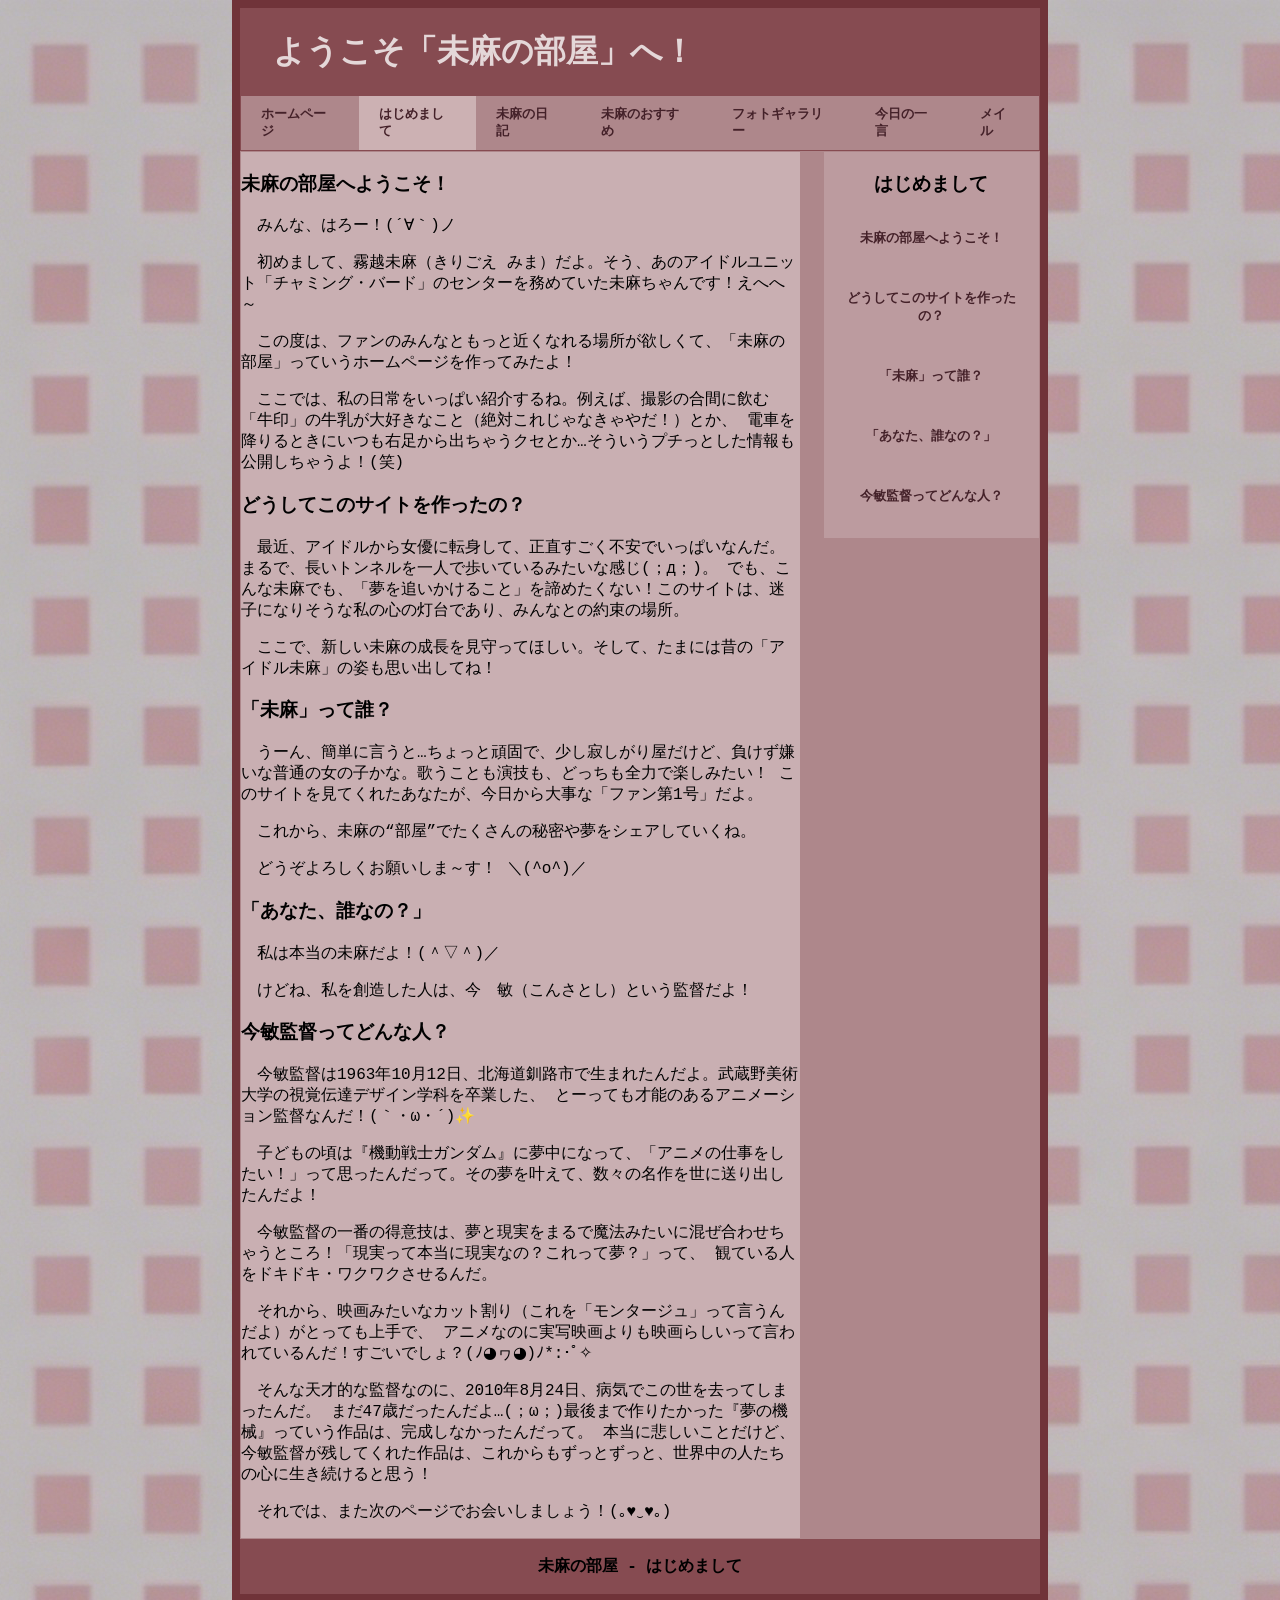
<file: page1_hajimete.html>
<!DOCTYPE html>
<html lang="ja">

<head>
    <meta charset="UTF-8">
    <meta name="viewport" content="width=device-width, initial-scale=1.0">
    <title>未麻の部屋-はじめまして</title>
    <!-- 连接CSS文件 -->
    <link rel="stylesheet" href="css/page123.css">
    <style>
        /* 需要根据当前页面内容调整样式的，会写在<style>标签中 */
        /* 为当前页面对应的菜单栏子项添加样式，表示当前已选中 */
        #page1 {
            background-color: #ccb1b3;
        }
    </style>
</head>

<body>
    <div class="container">
        <!-- 页面头部菜单栏 -->
        <div class="header">
            <h1>&emsp;ようこそ「未麻の部屋」へ！</h1>
            <div class="menu">
                <ul>
                    <li><a href="index.html" id="page0">ホームページ</a></li>
                    <li><a href="page1_hajimete.html" id="page1">はじめまして</a></li>
                    <li><a href="page2_nikki.html" id="page2">未麻の日記</a></li>
                    <li><a href="page3_osusume.html" id="page3">未麻のおすすめ</a></li>
                    <li><a href="page4_fotogyararii.html" id="page4">フォトギャラリー</a></li>
                    <li><a href="page5_itocoto.html" id="page5">今日の一言</a></li>
                    <li><a href="page6_meiru.html" id="page6">メイル</a></li>
                </ul>
            </div>
        </div>
        <!-- 页面主题内容，包括左侧正文内容与右侧书签栏 -->
        <div class="content">
            <!-- 左侧正文内容 -->
            <div class="left">
                <h3><a name="title1">未麻の部屋へようこそ！</a></h3>
                <p>&emsp;みんな、はろー！(´∀｀)ノ</p>
                <p>&emsp;初めまして、霧越未麻（きりごえ みま）だよ。そう、あのアイドルユニット「チャミング・バード」のセンターを務めていた未麻ちゃんです！えへへ～</p>
                <p>&emsp;この度は、ファンのみんなともっと近くなれる場所が欲しくて、「未麻の部屋」っていうホームページを作ってみたよ！</p>
                <p>&emsp;ここでは、私の日常をいっぱい紹介するね。例えば、撮影の合間に飲む「牛印」の牛乳が大好きなこと（絶対これじゃなきゃやだ！）とか、
                    電車を降りるときにいつも右足から出ちゃうクセとか…そういうプチっとした情報も公開しちゃうよ！(笑)</p>
                
                <h3><a name="title2">どうしてこのサイトを作ったの？</a></h3>
                <p>&emsp;最近、アイドルから女優に転身して、正直すごく不安でいっぱいなんだ。まるで、長いトンネルを一人で歩いているみたいな感じ(；д；)。
                    でも、こんな未麻でも、「夢を追いかけること」を諦めたくない！このサイトは、迷子になりそうな私の心の灯台であり、みんなとの約束の場所。</p>
                <p>&emsp;ここで、新しい未麻の成長を見守ってほしい。そして、たまには昔の「アイドル未麻」の姿も思い出してね！</p>
                
                <h3><a name="title3">「未麻」って誰？</a></h3>
                <p>&emsp;うーん、簡単に言うと…ちょっと頑固で、少し寂しがり屋だけど、負けず嫌いな普通の女の子かな。歌うことも演技も、どっちも全力で楽しみたい！
                    このサイトを見てくれたあなたが、今日から大事な「ファン第1号」だよ。</p>
                <p>&emsp;これから、未麻の“部屋”でたくさんの秘密や夢をシェアしていくね。</p>
                <p>&emsp;どうぞよろしくお願いしま～す！ ＼(^o^)／</p>
                
                <h3><a name="title4">「あなた、誰なの？」</a></h3>
                <p>&emsp;私は本当の未麻だよ！(＾▽＾)／</p>
                <p>&emsp;けどね、私を創造した人は、今&emsp;敏（こんさとし）という監督だよ！</p>
                
                <h3><a name="title5">今敏監督ってどんな人？</a></h3>
                <p>&emsp;今敏監督は1963年10月12日、北海道釧路市で生まれたんだよ。武蔵野美術大学の視覚伝達デザイン学科を卒業した、
                    とーっても才能のあるアニメーション監督なんだ！(｀・ω・´)✨</p>
                <p>&emsp;子どもの頃は『機動戦士ガンダム』に夢中になって、「アニメの仕事をしたい！」って思ったんだって。その夢を叶えて、数々の名作を世に送り出したんだよ！</p>
                <p>&emsp;今敏監督の一番の得意技は、夢と現実をまるで魔法みたいに混ぜ合わせちゃうところ！「現実って本当に現実なの？これって夢？」って、
                    観ている人をドキドキ・ワクワクさせるんだ。</p>
                <p>&emsp;それから、映画みたいなカット割り（これを「モンタージュ」って言うんだよ）がとっても上手で、
                    アニメなのに実写映画よりも映画らしいって言われているんだ！すごいでしょ？(ﾉ◕ヮ◕)ﾉ*:･ﾟ✧</p>
                <p>&emsp;そんな天才的な監督なのに、2010年8月24日、病気でこの世を去ってしまったんだ。
                    まだ47歳だったんだよ…(；ω；)最後まで作りたかった『夢の機械』っていう作品は、完成しなかったんだって。
                    本当に悲しいことだけど、今敏監督が残してくれた作品は、これからもずっとずっと、世界中の人たちの心に生き続けると思う！</p>
                <p>&emsp;それでは、また次のページでお会いしましょう！(｡♥‿♥｡)</p>
            </div>
            <!-- 右侧书签栏 -->
            <div class="right">
                <h3>はじめまして</h3>
                <ul>
                    <li>
                        <h5><a href="#title1">未麻の部屋へようこそ！</a></h5>
                    </li>
                    <li>
                        <h5><a href="#title2">どうしてこのサイトを作ったの？</a></h5>
                    </li>
                    <li>
                        <h5><a href="#title3">「未麻」って誰？</a></h5>
                    </li>
                    <li>
                        <h5><a href="#title4">「あなた、誰なの？」</a></h5>
                    </li>
                    <li>
                        <h5><a href="#title5">今敏監督ってどんな人？</a></h5>
                    </li>
                </ul>
            </div>
        </div>
        <!-- 页面尾部 -->
        <div class="footer">
            <p>未麻の部屋 - はじめまして</p>
        </div>
    </div>
</body>

</html>
</file>
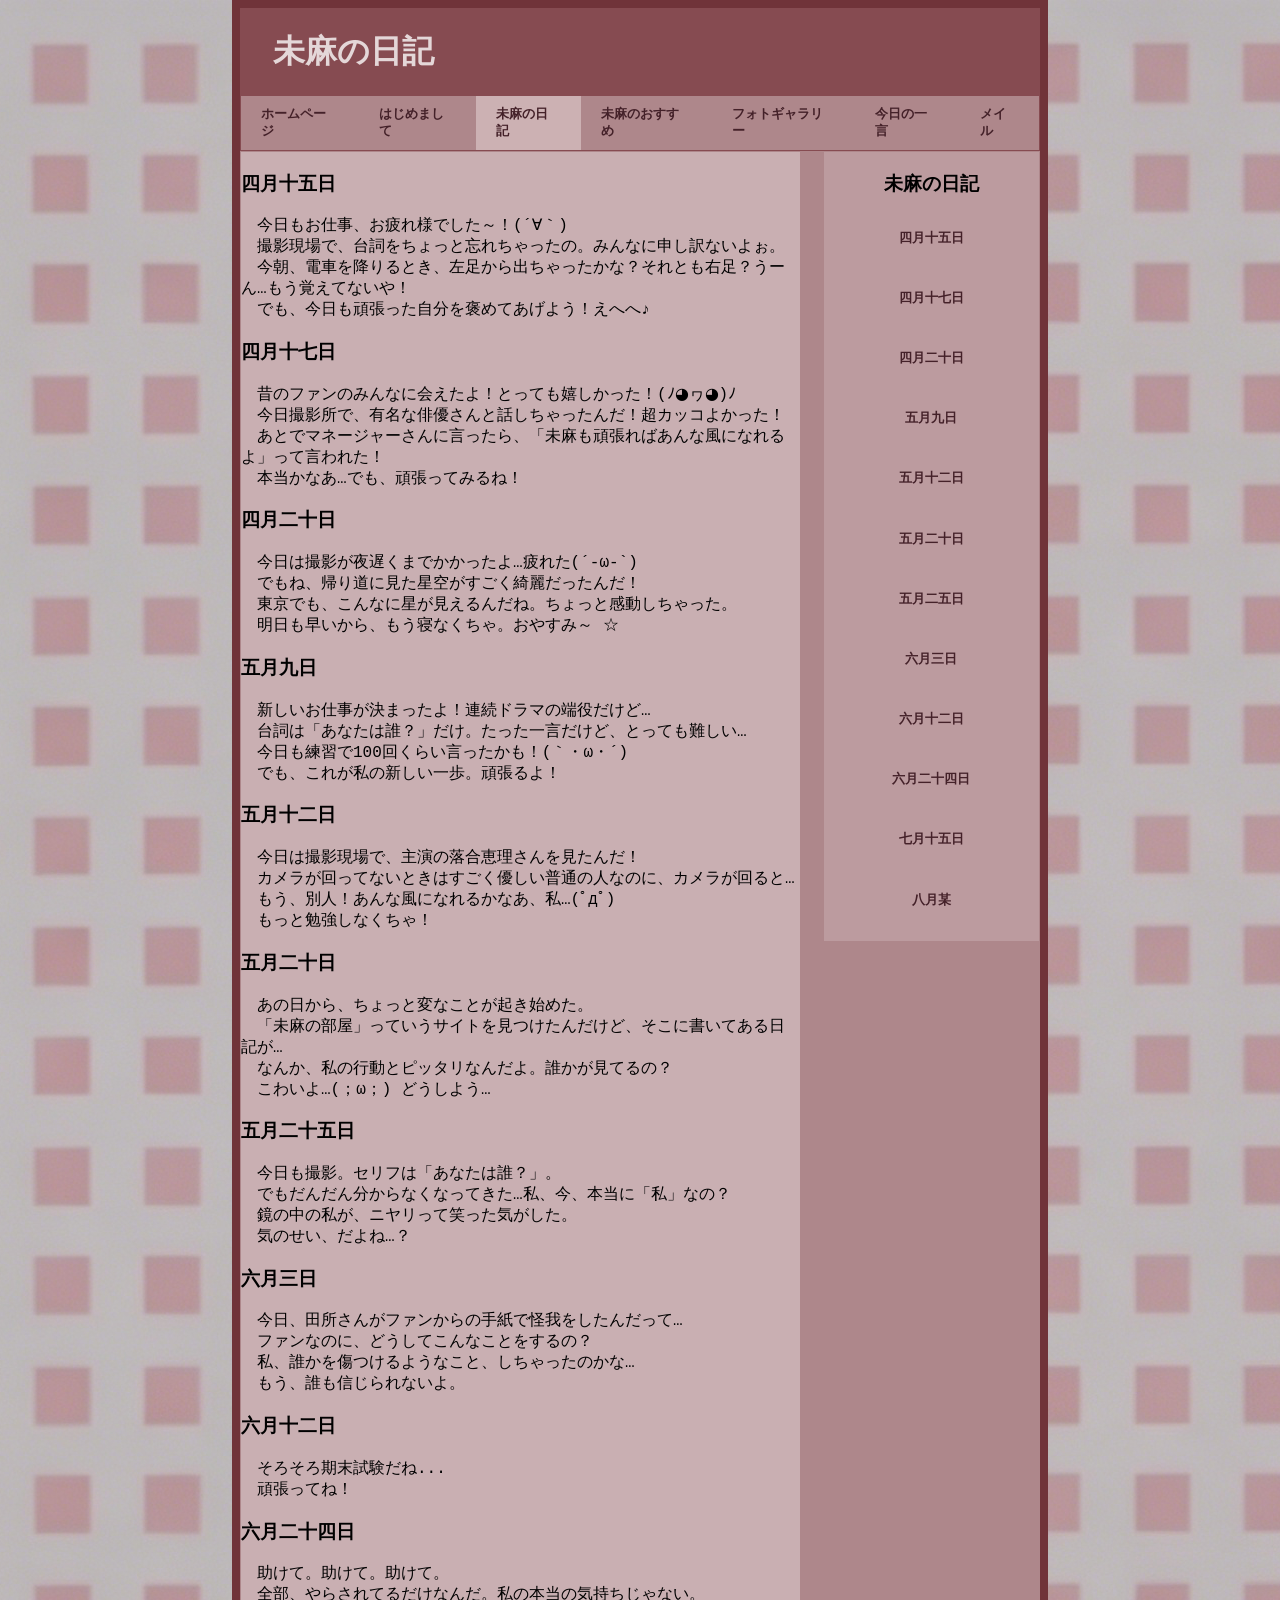
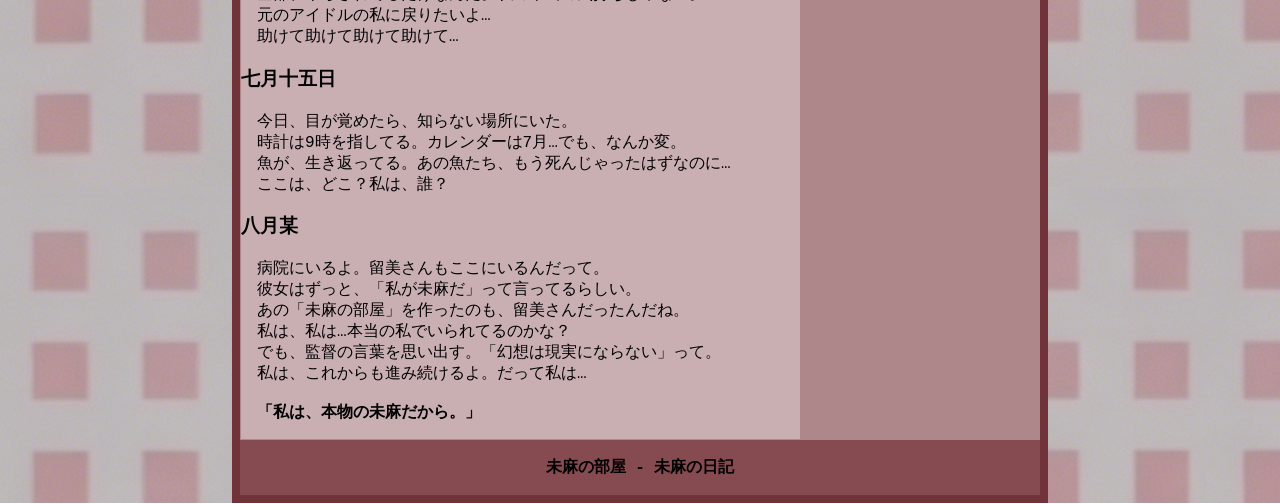
<file: page2_nikki.html>
<!DOCTYPE html>
<html lang="ja">

<head>
    <meta charset="UTF-8">
    <meta name="viewport" content="width=device-width, initial-scale=1.0">
    <title>未麻の部屋-未麻の日記</title>
    <link rel="stylesheet" href="css/page123.css">
    <style>
        /* 为当前页面对应的菜单栏子项添加样式，表示当前已选中 */
        #page2 {
            background-color: #ccb1b3;
        }
    </style>
</head>

<body>
    <div class="container">
        <!-- 页面头部菜单栏 -->
        <div class="header">
            <h1>&emsp;未麻の日記</h1>
            <div class="menu">
                <ul>
                    <li><a href="index.html" id="page0">ホームページ</a></li>
                    <li><a href="page1_hajimete.html" id="page1">はじめまして</a></li>
                    <li><a href="page2_nikki.html" id="page2">未麻の日記</a></li>
                    <li><a href="page3_osusume.html" id="page3">未麻のおすすめ</a></li>
                    <li><a href="page4_fotogyararii.html" id="page4">フォトギャラリー</a></li>
                    <li><a href="page5_itocoto.html" id="page5">今日の一言</a></li>
                    <li><a href="page6_meiru.html" id="page6">メイル</a></li>
                </ul>
            </div>
        </div>
        <!-- 页面主题内容，包括左侧正文内容与右侧书签栏 -->
        <div class="content">
            <div class="left">
                <!-- 左侧正文内容 -->
                <h3><a name="title1">四月十五日</a></h3>
                <p>
                    &emsp;今日もお仕事、お疲れ様でした～！(´∀｀)<br>
                    &emsp;撮影現場で、台詞をちょっと忘れちゃったの。みんなに申し訳ないよぉ。<br>
                    &emsp;今朝、電車を降りるとき、左足から出ちゃったかな？それとも右足？うーん…もう覚えてないや！<br>
                    &emsp;でも、今日も頑張った自分を褒めてあげよう！えへへ♪
                </p>

                <h3><a name="title2">四月十七日</a></h3>
                <p>
                    &emsp;昔のファンのみんなに会えたよ！とっても嬉しかった！(ﾉ◕ヮ◕)ﾉ<br>
                    &emsp;今日撮影所で、有名な俳優さんと話しちゃったんだ！超カッコよかった！<br>
                    &emsp;あとでマネージャーさんに言ったら、「未麻も頑張ればあんな風になれるよ」って言われた！<br>
                    &emsp;本当かなあ…でも、頑張ってみるね！
                </p>

                <h3><a name="title3">四月二十日</a></h3>
                <p>
                    &emsp;今日は撮影が夜遅くまでかかったよ…疲れた(´-ω-`)<br>
                    &emsp;でもね、帰り道に見た星空がすごく綺麗だったんだ！<br>
                    &emsp;東京でも、こんなに星が見えるんだね。ちょっと感動しちゃった。<br>
                    &emsp;明日も早いから、もう寝なくちゃ。おやすみ～ ☆
                </p>

                <h3><a name="title4">五月九日</a></h3>
                <p>
                    &emsp;新しいお仕事が決まったよ！連続ドラマの端役だけど…<br>
                    &emsp;台詞は「あなたは誰？」だけ。たった一言だけど、とっても難しい…<br>
                    &emsp;今日も練習で100回くらい言ったかも！(｀・ω・´)<br>
                    &emsp;でも、これが私の新しい一歩。頑張るよ！
                </p>

                <h3><a name="title5">五月十二日</a></h3>
                <p>
                    &emsp;今日は撮影現場で、主演の落合恵理さんを見たんだ！<br>
                    &emsp;カメラが回ってないときはすごく優しい普通の人なのに、カメラが回ると…<br>
                    &emsp;もう、別人！あんな風になれるかなあ、私…(ﾟдﾟ)<br>
                    &emsp;もっと勉強しなくちゃ！
                </p>

                <h3><a name="title6">五月二十日</a></h3>
                <p>
                    &emsp;あの日から、ちょっと変なことが起き始めた。<br>
                    &emsp;「未麻の部屋」っていうサイトを見つけたんだけど、そこに書いてある日記が…<br>
                    &emsp;なんか、私の行動とピッタリなんだよ。誰かが見てるの？<br>
                    &emsp;こわいよ…(；ω；) どうしよう…
                </p>

                <h3><a name="title7">五月二十五日</a></h3>
                <p>
                    &emsp;今日も撮影。セリフは「あなたは誰？」。<br>
                    &emsp;でもだんだん分からなくなってきた…私、今、本当に「私」なの？<br>
                    &emsp;鏡の中の私が、ニヤリって笑った気がした。<br>
                    &emsp;気のせい、だよね…？
                </p>

                <h3><a name="title8">六月三日</a></h3>
                <p>
                    &emsp;今日、田所さんがファンからの手紙で怪我をしたんだって…<br>
                    &emsp;ファンなのに、どうしてこんなことをするの？<br>
                    &emsp;私、誰かを傷つけるようなこと、しちゃったのかな…<br>
                    &emsp;もう、誰も信じられないよ。
                </p>

                <h3><a name="title9">六月十二日</a></h3>
                <p>
                    &emsp;そろそろ期末試験だね...<br>
                    &emsp;頑張ってね！<br>
                </p>

                <h3><a name="title10">六月二十四日</a></h3>
                <p>
                    &emsp;助けて。助けて。助けて。<br>
                    &emsp;全部、やらされてるだけなんだ。私の本当の気持ちじゃない。<br>
                    &emsp;元のアイドルの私に戻りたいよ…<br>
                    &emsp;助けて助けて助けて助けて…
                </p>

                <h3><a name="title11">七月十五日</a></h3>
                <p>
                    &emsp;今日、目が覚めたら、知らない場所にいた。<br>
                    &emsp;時計は9時を指してる。カレンダーは7月…でも、なんか変。<br>
                    &emsp;魚が、生き返ってる。あの魚たち、もう死んじゃったはずなのに…<br>
                    &emsp;ここは、どこ？私は、誰？
                </p>

                <h3><a name="title12">八月某</a></h3>
                <p>
                    &emsp;病院にいるよ。留美さんもここにいるんだって。<br>
                    &emsp;彼女はずっと、「私が未麻だ」って言ってるらしい。<br>
                    &emsp;あの「未麻の部屋」を作ったのも、留美さんだったんだね。<br>
                    &emsp;私は、私は…本当の私でいられてるのかな？<br>
                    &emsp;でも、監督の言葉を思い出す。「幻想は現実にならない」って。<br>
                    &emsp;私は、これからも進み続けるよ。だって私は…<br><br>
                    &emsp;<strong>「私は、本物の未麻だから。」</strong>
                </p>
            </div>
            <!-- 右侧书签栏 -->
            <div class="right">
                <h3>未麻の日記</h3>
                <ul>
                    <li>
                        <h5><a href="#title1">四月十五日</a></h5>
                    </li>
                    <li>
                        <h5><a href="#title2">四月十七日</a></h5>
                    </li>
                    <li>
                        <h5><a href="#title3">四月二十日</a></h5>
                    </li>
                    <li>
                        <h5><a href="#title4">五月九日</a></h5>
                    </li>
                    <li>
                        <h5><a href="#title5">五月十二日</a></h5>
                    </li>
                    <li>
                        <h5><a href="#title6">五月二十日</a></h5>
                    </li>
                    <li>
                        <h5><a href="#title7">五月二五日</a></h5>
                    </li>
                    <li>
                        <h5><a href="#title8">六月三日</a></h5>
                    </li>
                    <li>
                        <h5><a href="#title9">六月十二日</a></h5>
                    </li>
                    <li>
                        <h5><a href="#title10">六月二十四日</a></h5>
                    </li>
                    <li>
                        <h5><a href="#title11">七月十五日</a></h5>
                    </li>
                    <li>
                        <h5><a href="#title12">八月某</a></h5>
                    </li>
            </div>
        </div>
        <!-- 页面尾部 -->
        <div class="footer">
            <p>未麻の部屋 - 未麻の日記</p>
        </div>
    </div>
</body>

</html>
</file>
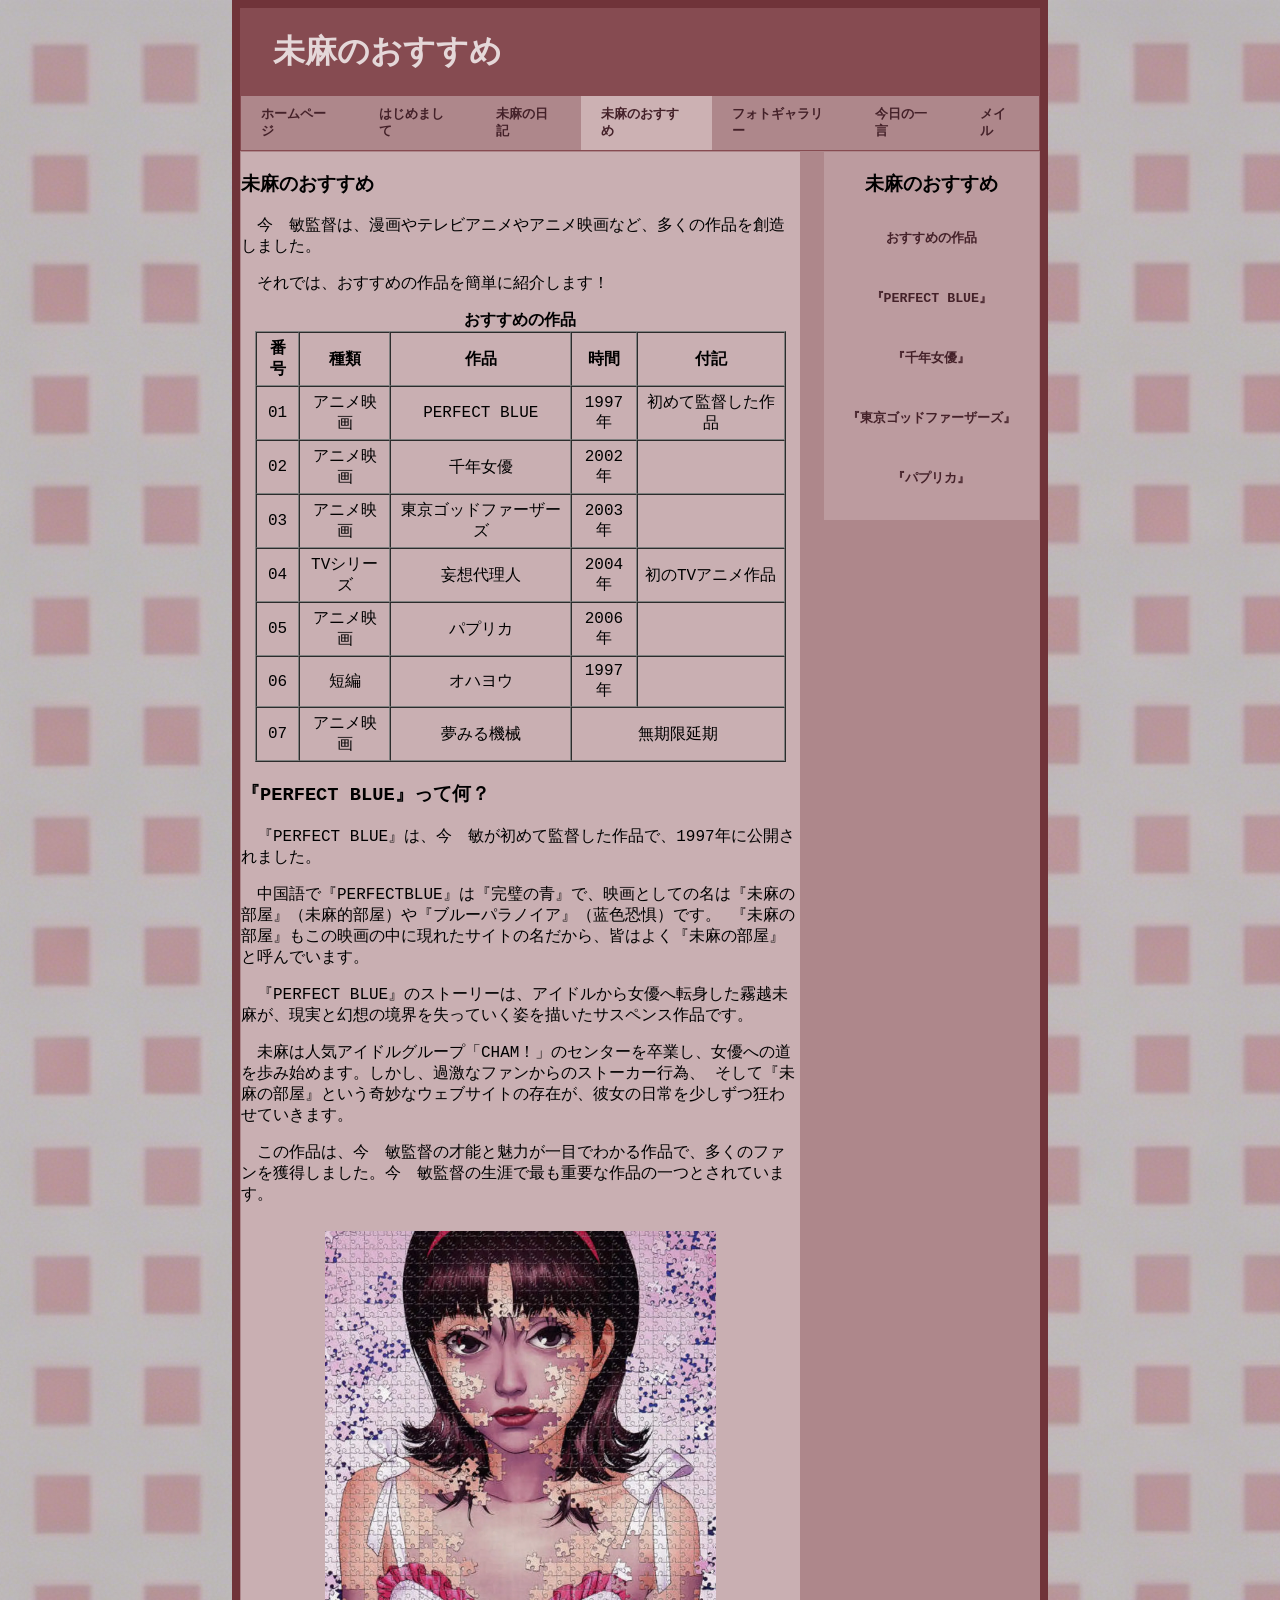
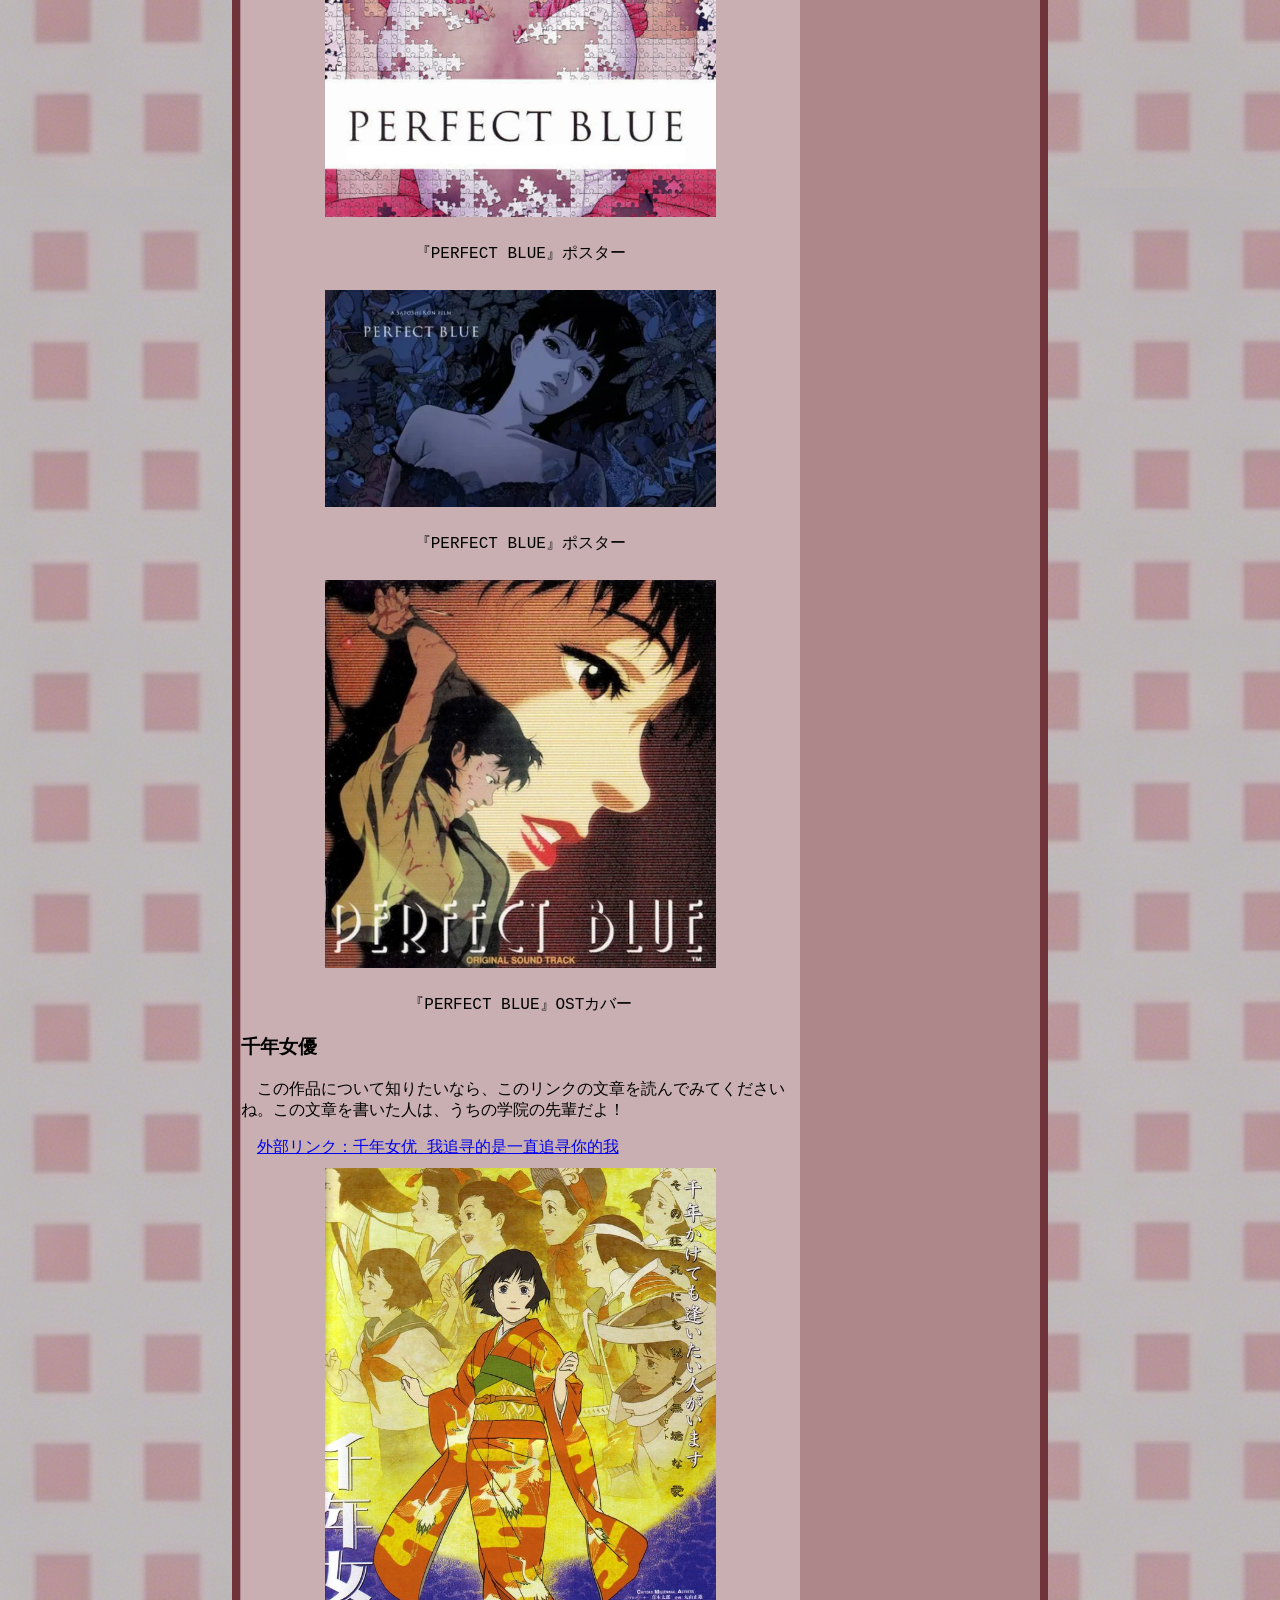
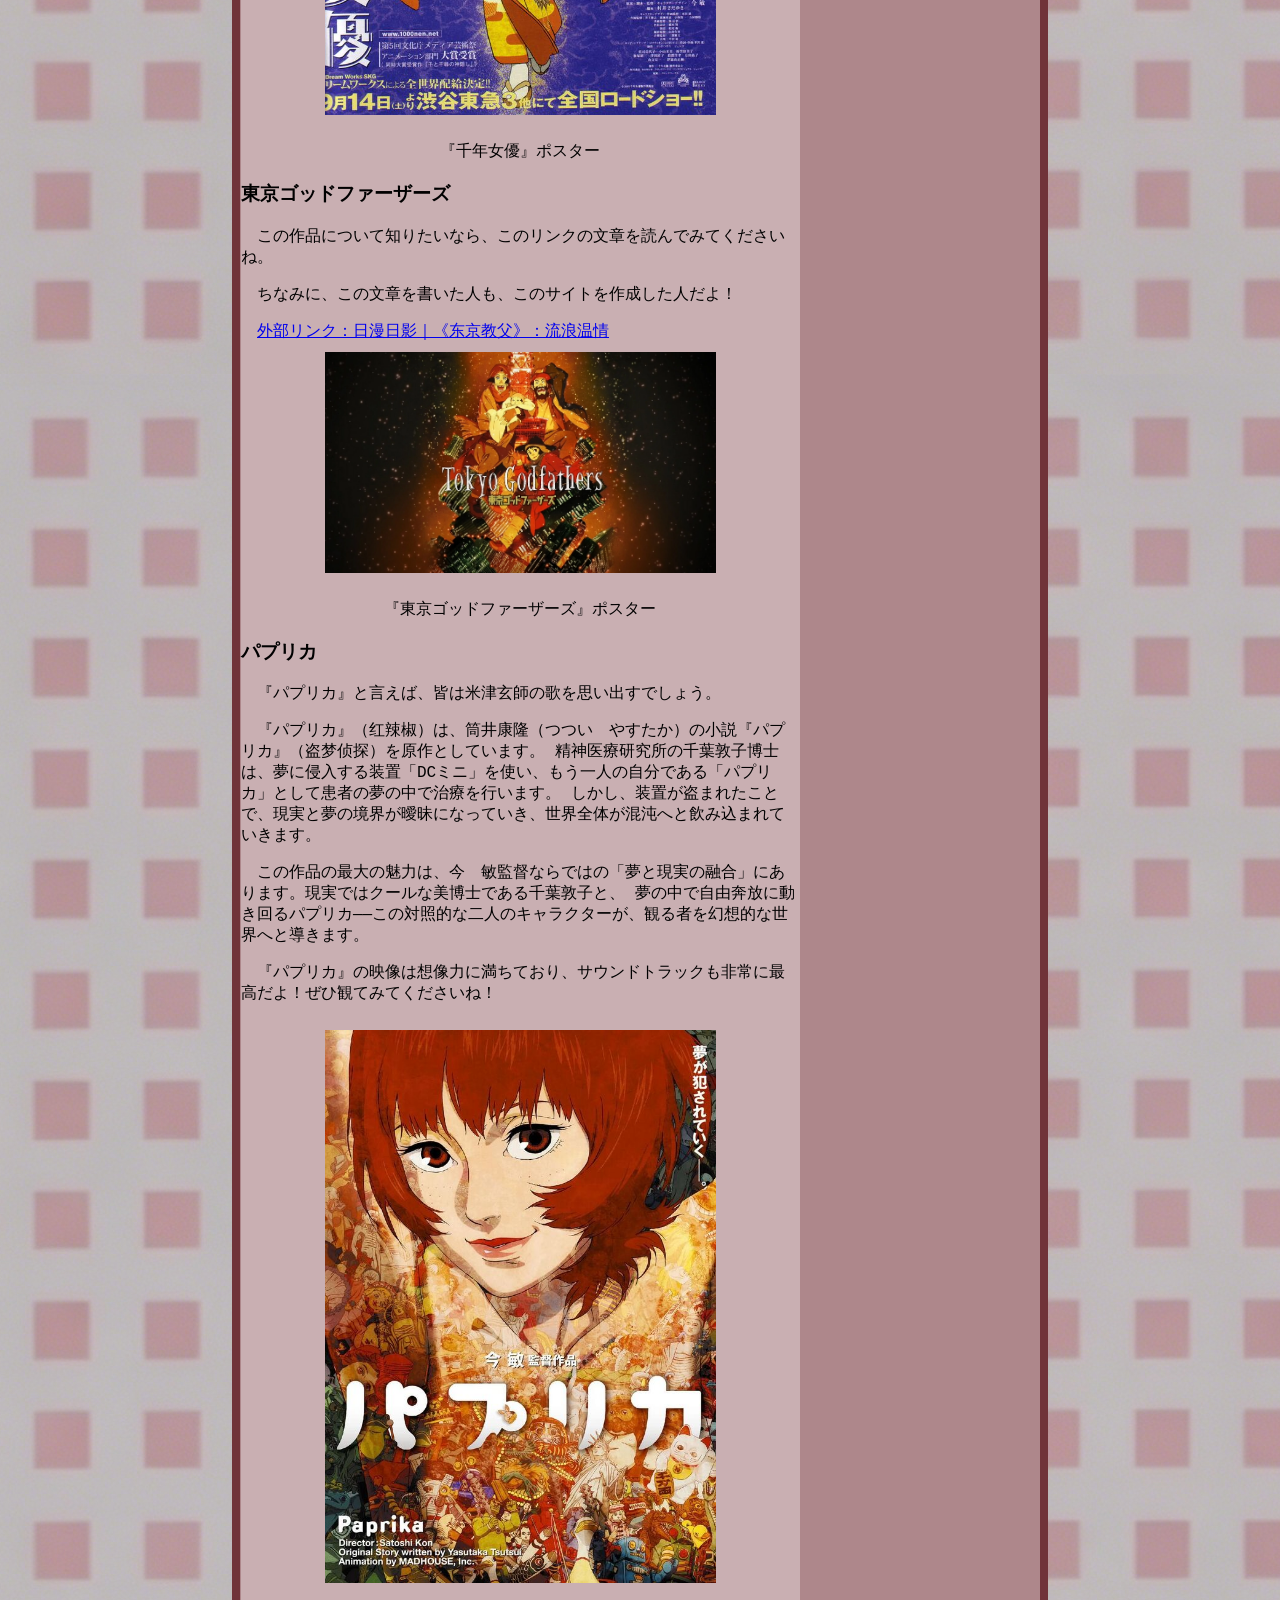
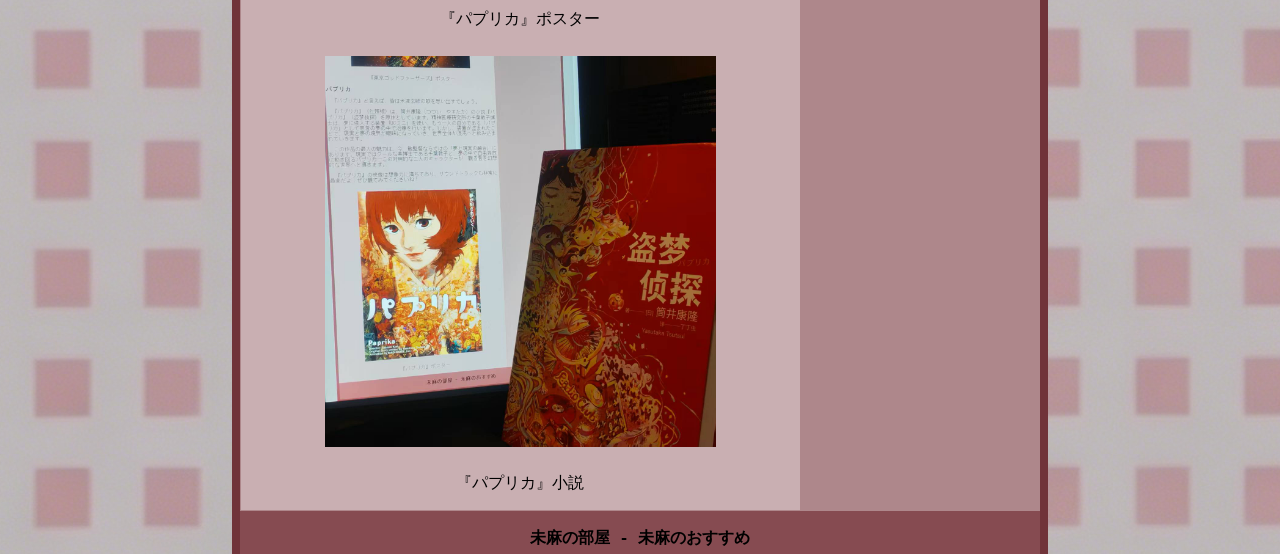
<file: page3_osusume.html>
<!DOCTYPE html>
<html lang="ja">

<head>
    <meta charset="UTF-8">
    <meta name="viewport" content="width=device-width, initial-scale=1.0">
    <title>未麻の部屋-未麻のおすすめ</title>
    <link rel="stylesheet" href="css/page123.css">
    <style>
        /* 为当前页面对应的菜单栏子项添加样式，表示当前已选中 */
        #page3 {
            background-color: #ccb1b3;
        }
        /* 根据当前页面需要，调整table、img等元素的样式 */
        table {
            margin: auto;
            width: 95%;
            border-spacing: 0;
            text-align: center;
        }

        img {
            display: block;
            margin: auto;
            width: 70%;
            max-width: 80%;
            padding: 10px;
            transition: transform 0.5s ease-in-out;
        }

        /* 为图片添加过渡效果 */
        img:hover {
            transform: scale(1.05);
        }

        /* 图片下方标准文本的样式 */
        .caption {
            text-align: center;
        }
    </style>
</head>

<body>
    <div class="container">
        <!-- 页面头部菜单栏 -->
        <div class="header">
            <h1>&emsp;未麻のおすすめ</h1>
            <div class="menu">
                <ul>
                    <li><a href="index.html" id="page0">ホームページ</a></li>
                    <li><a href="page1_hajimete.html" id="page1">はじめまして</a></li>
                    <li><a href="page2_nikki.html" id="page2">未麻の日記</a></li>
                    <li><a href="page3_osusume.html" id="page3">未麻のおすすめ</a></li>
                    <li><a href="page4_fotogyararii.html" id="page4">フォトギャラリー</a></li>
                    <li><a href="page5_itocoto.html" id="page5">今日の一言</a></li>
                    <li><a href="page6_meiru.html" id="page6">メイル</a></li>
                </ul>
            </div>
        </div>
        <div class="content">
            <!-- 左侧内容部分 -->
            <div class="left">
                <h3><a name="title1">未麻のおすすめ</a></h3>
                <p>&emsp;今&emsp;敏監督は、漫画やテレビアニメやアニメ映画など、多くの作品を創造しました。</p>
                <p>&emsp;それでは、おすすめの作品を簡単に紹介します！</p>

                <!-- 表格内容 -->
                <table border="1" cellpadding="5">
                    <caption><strong>おすすめの作品</strong></caption>
                    <tr>
                        <th>番号</th>
                        <th>種類</th>
                        <th>作品</th>
                        <th>時間</th>
                        <th>付記</th>
                    </tr>
                    <tr>
                        <td>01</td>
                        <td>アニメ映画</td>
                        <td>PERFECT BLUE</td>
                        <td>1997年</td>
                        <td>初めて監督した作品</td>
                    </tr>
                    <tr>
                        <td>02</td>
                        <td>アニメ映画</td>
                        <td>千年女優</td>
                        <td>2002年</td>
                        <td></td>
                    </tr>
                    <tr>
                        <td>03</td>
                        <td>アニメ映画</td>
                        <td>東京ゴッドファーザーズ</td>
                        <td>2003年</td>
                        <td></td>
                    </tr>
                    <tr>
                        <td>04</td>
                        <td>TVシリーズ</td>
                        <td>妄想代理人</td>
                        <td>2004年</td>
                        <td> 初のTVアニメ作品</td>
                    </tr>
                    <tr>
                        <td>05</td>
                        <td>アニメ映画</td>
                        <td>パプリカ</td>
                        <td>2006年</td>
                        <td></td>
                    </tr>
                    <tr>
                        <td>06</td>
                        <td>短編</td>
                        <td>オハヨウ</td>
                        <td>1997年</td>
                        <td></td>
                    </tr>
                    <tr>
                        <td>07</td>
                        <td>アニメ映画</td>
                        <td>夢みる機械</td>
                        <td colspan="2">無期限延期</td>
                    </tr>
                </table>

                <!-- 具体的介绍部分 -->
                <h3><a name="title2">『PERFECT BLUE』って何？</a></h3>
                <p>&emsp;『PERFECT BLUE』は、今&emsp;敏が初めて監督した作品で、1997年に公開されました。</p>
                <p>&emsp;中国語で『PERFECTBLUE』は『完璧の青』で、映画としての名は『未麻の部屋』（未麻的部屋）や『ブルーパラノイア』（蓝色恐惧）です。
                    『未麻の部屋』もこの映画の中に現れたサイトの名だから、皆はよく『未麻の部屋』と呼んでいます。</p>
                <p>&emsp;『PERFECT BLUE』のストーリーは、アイドルから女優へ転身した霧越未麻が、現実と幻想の境界を失っていく姿を描いたサスペンス作品です。</p>
                <p>&emsp;未麻は人気アイドルグループ「CHAM！」のセンターを卒業し、女優への道を歩み始めます。しかし、過激なファンからのストーカー行為、
                    そして『未麻の部屋』という奇妙なウェブサイトの存在が、彼女の日常を少しずつ狂わせていきます。</p>
                <p>&emsp;この作品は、今&emsp;敏監督の才能と魅力が一目でわかる作品で、多くのファンを獲得しました。今&emsp;敏監督の生涯で最も重要な作品の一つとされています。</p>
                
                <!-- 插入图片，点击图片可在新页面查看大图 -->
                <a href="images/page_3/PB poster1.webp" target="_blank" title="『PERFECT BLUE』ポスター">
                    <img src="images/page_3/PB poster1.webp" alt="poster1.webp"></a>
                <p class="caption">『PERFECT BLUE』ポスター</p>
                <a href="images/page_3/PB poster2.webp" target="_blank" title="『PERFECT BLUE』ポスター">
                    <img src="images/page_3/PB poster2.webp" alt="poster2.webp"></a>
                <p class="caption">『PERFECT BLUE』ポスター</p>
                <a href="images/page_3/PB OST cover.webp" target="_blank" title="『PERFECT BLUE』OSTカバー">
                    <img src="images/page_3/PB OST cover.webp" alt="OST cover.webp"></a>
                <p class="caption">『PERFECT BLUE』OSTカバー</p>

                <h3><a name="title3">千年女優</a></h3>
                <p>&emsp;この作品について知りたいなら、このリンクの文章を読んでみてくださいね。この文章を書いた人は、うちの学院の先輩だよ！</p>
                &emsp;<a href="https://mp.weixin.qq.com/s/Aqd8ymo3eL8AZfNGyhsNEg" target="_blank">外部リンク：千年女优
                    我追寻的是一直追寻你的我</a>
                <a href="images/page_3/jyoyuu poster1.jpg" target="_blank" title="『千年女優』ポスター"><img
                        src="images/page_3/jyoyuu poster1.jpg" alt="jyoyuu poster1.jpg"></a>
                <p class="caption">『千年女優』ポスター</p>

                <h3><a name="title4">東京ゴッドファーザーズ</a></h3>
                <p>&emsp;この作品について知りたいなら、このリンクの文章を読んでみてくださいね。</p>
                <p>&emsp;ちなみに、この文章を書いた人も、このサイトを作成した人だよ！</p>
                &emsp;<a href="https://mp.weixin.qq.com/s/dyxCYWcDa0fv8vvn_SO2mg" target="_blank">外部リンク：日漫日影｜《东京教父》：流浪温情</a>
                <a href="images/page_3/tokyogf poster.jpg" target="_blank" title="『東京ゴッドファーザーズ』ポスター"><img src="images/page_3/tokyogf poster.jpg" alt="tokyogf poster.jpg"></a>
                <p class="caption">『東京ゴッドファーザーズ』ポスター</p>

                <h3><a name="title5">パプリカ</a></h3>
                <p>&emsp;『パプリカ』と言えば、皆は米津玄師の歌を思い出すでしょう。</p>
                <p>&emsp;『パプリカ』（红辣椒）は、筒井康隆（つつい　やすたか）の小説『パプリカ』（盗梦侦探）を原作としています。
                    精神医療研究所の千葉敦子博士は、夢に侵入する装置「DCミニ」を使い、もう一人の自分である「パプリカ」として患者の夢の中で治療を行います。
                    しかし、装置が盗まれたことで、現実と夢の境界が曖昧になっていき、世界全体が混沌へと飲み込まれていきます。</p>
                <p>&emsp;この作品の最大の魅力は、今&emsp;敏監督ならではの「夢と現実の融合」にあります。現実ではクールな美博士である千葉敦子と、
                    夢の中で自由奔放に動き回るパプリカ——この対照的な二人のキャラクターが、観る者を幻想的な世界へと導きます。</p>
                <p>&emsp;『パプリカ』の映像は想像力に満ちており、サウンドトラックも非常に最高だよ！ぜひ観てみてくださいね！</p>
                <a href="images/page_3/papurika poster.jpg" target="_blank" title="『パプリカ』ポスター"><img
                        src="images/page_3/papurika poster.jpg" alt="papurika poster.jpg"></a>
                <p class="caption">『パプリカ』ポスター</p>
                <a href="images/page_3/papurika book.jpg" target="_blank" title="『パプリカ』小説"><img
                        src="images/page_3/papurika book.jpg" alt="papurika book.jpg"></a>
                <p class="caption">『パプリカ』小説</p>
            </div>
            
            <!-- 右侧书签栏 -->
            <div class="right">
                <h3>未麻のおすすめ</h3>
                <ul>
                    <li>
                        <h5><a href="#title1">おすすめの作品</a></h5>
                        <h5><a href="#title2">『PERFECT BLUE』</a></h5>
                        <h5><a href="#title3">『千年女優』</a></h5>
                        <h5><a href="#title4">『東京ゴッドファーザーズ』</a></h5>
                        <h5><a href="#title5">『パプリカ』</a></h5>
                    </li>
                </ul>
            </div>
        </div>
        <div class="footer">
            <p>未麻の部屋 - 未麻のおすすめ</p>
        </div>
    </div>
</body>

</html>
</file>
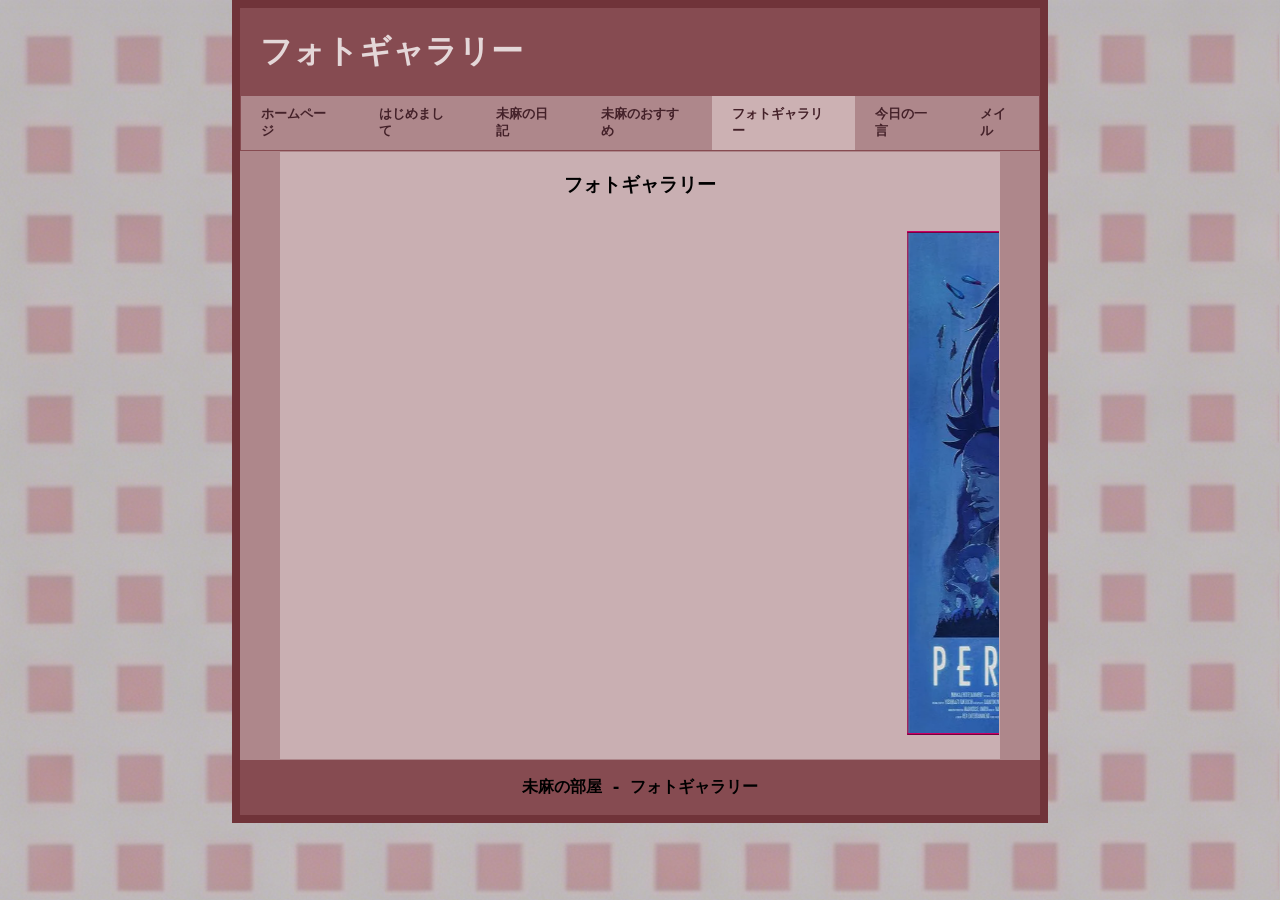
<file: page4_fotogyararii.html>
<!DOCTYPE html>
<html lang="ja">

<head>
    <meta charset="UTF-8">
    <meta name="viewport" content="width=device-width, initial-scale=1.0">
    <title>未麻の部屋-フォトギャラリー</title>
    <link rel="stylesheet" href="css/page456.css">
    <style>
        /* 为当前页面对应的菜单栏子项添加样式，表示当前已选中 */
        #page4 {
            background-color: #ccb1b3;
        }

        /* 根据当前页面调整图片属性 */
        img {
            height: 500px;
            border: 2px #CC0066 ridge;
            transition: transform 0.5s ease-in-out;
        }

        img:hover {
            transform: scale(1.05);
        }
        
        /* 设置滚动框边距 */
        marquee {
            padding: 15px;
        }
    </style>
</head>

<body>
    <div class="container">
        <div class="header">
            <h1>&emsp;フォトギャラリー</h1>
            <div class="menu">
                <ul>
                    <li><a href="index.html" id="page0">ホームページ</a></li>
                    <li><a href="page1_hajimete.html" id="page1">はじめまして</a></li>
                    <li><a href="page2_nikki.html" id="page2">未麻の日記</a></li>
                    <li><a href="page3_osusume.html" id="page3">未麻のおすすめ</a></li>
                    <li><a href="page4_fotogyararii.html" id="page4">フォトギャラリー</a></li>
                    <li><a href="page5_itocoto.html" id="page5">今日の一言</a></li>
                    <li><a href="page6_meiru.html" id="page6">メイル</a></li>
                </ul>
            </div>
        </div>
        <div class="content">
            <div class="left">
                <h3 align="center">フォトギャラリー</h3>
                <!-- 滚动图片，鼠标悬停停止滚动 -->
                <marquee behavior="solid" onmouseover="this.stop()" onmouseout="this.start()">
                    <a href="images/page_4/poster1.webp" title="Poster 1">
                        <img src="images/page_4/poster1.webp"></a>
                    <a href="images/page_4/poster2.jpg" title="Poster 2">
                        <img src="images/page_4/poster2.jpg"></a>
                    <a href="images/page_4/poster3.jpg" title="Poster 3">
                        <img src="images/page_4/poster3.jpg"></a>
                    <a href="images/page_4/poster4.jpg" title="Poster 4">
                        <img src="images/page_4/poster4.jpg"></a>
                    <a href="images/page_4/poster5.jpg" title="Poster 5">
                        <img src="images/page_4/poster5.jpg"></a>
                    <a href="images/page_4/poster6.webp" title="Poster 6">
                        <img src="images/page_4/poster6.webp"></a>
                </marquee>
            </div>
        </div>
        <div class="footer">
            <p>未麻の部屋 - フォトギャラリー</p>
        </div>
    </div>
</body>

</html>
</file>
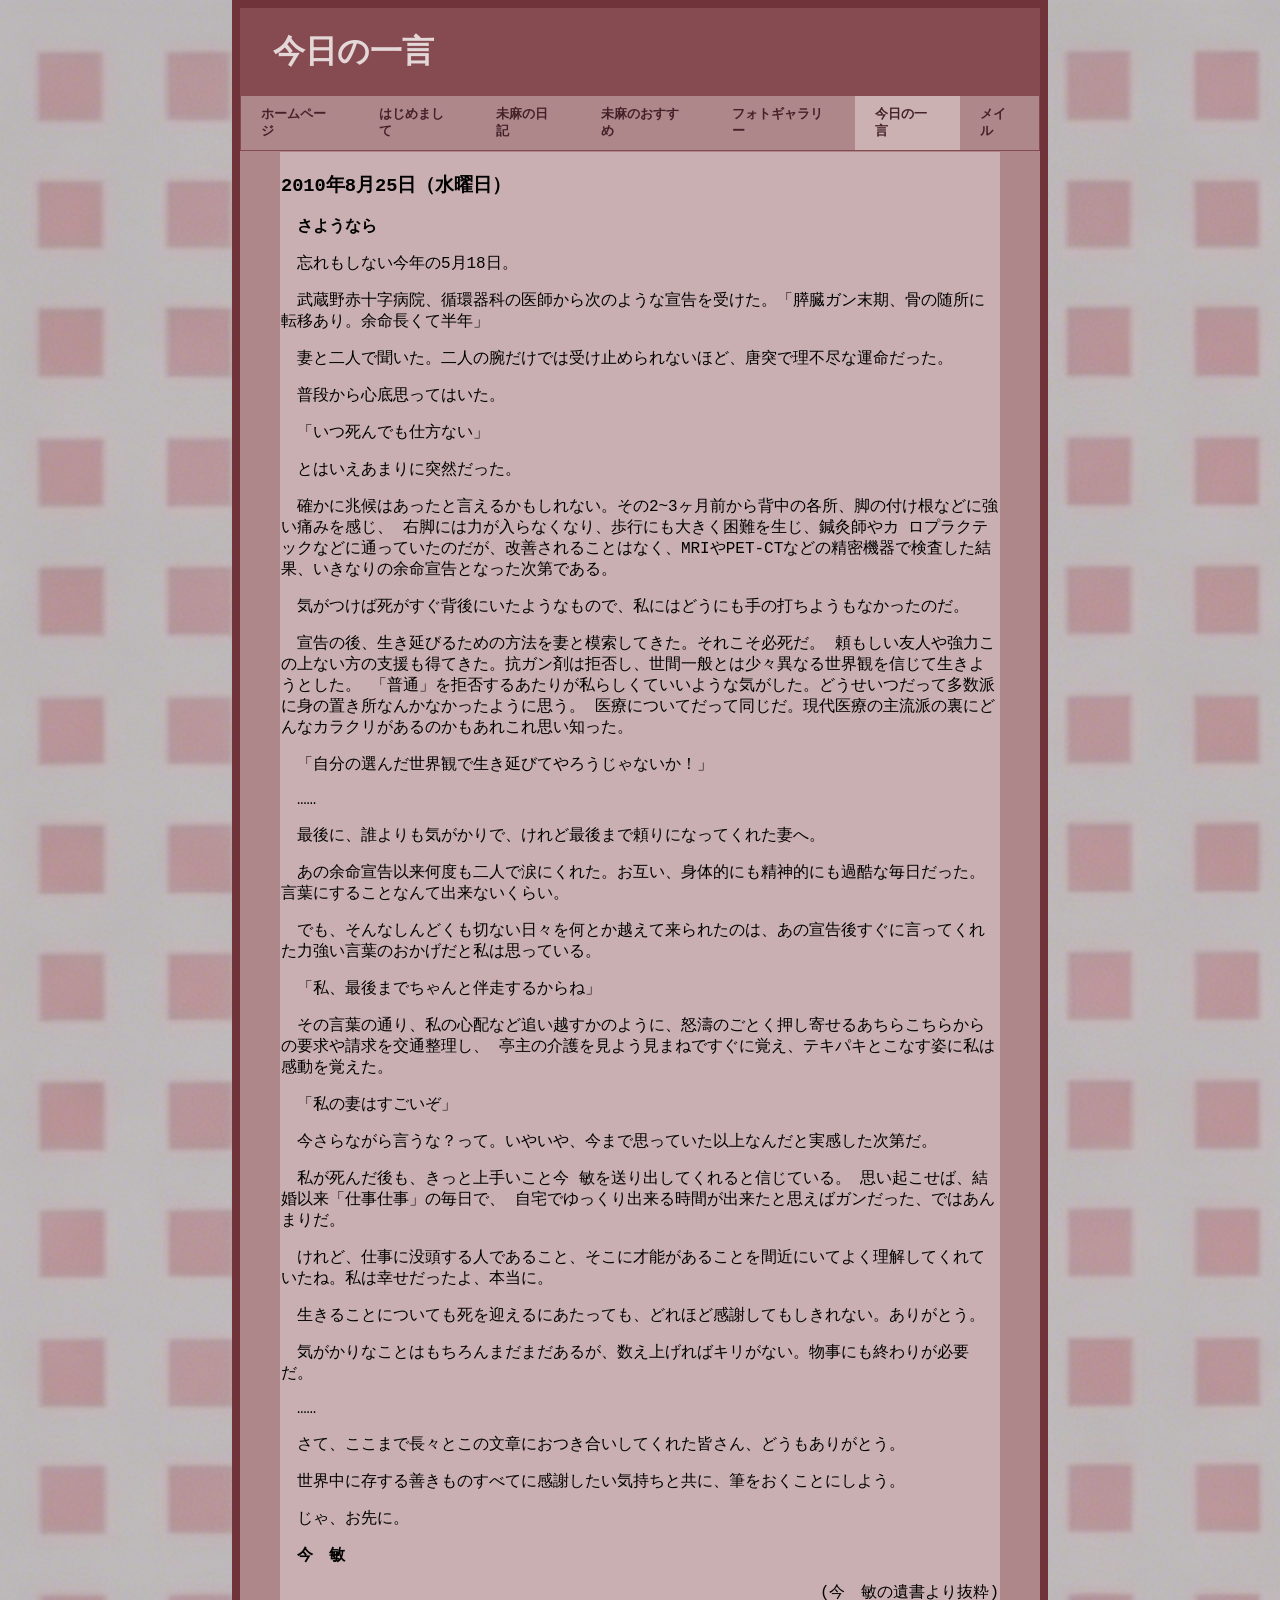
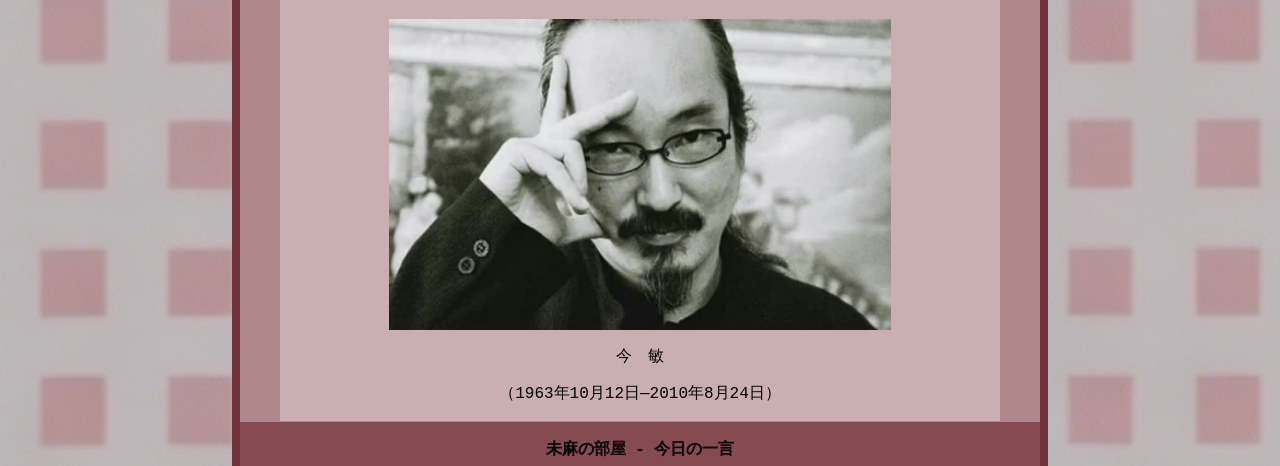
<file: page5_itocoto.html>
<!DOCTYPE html>
<html lang="ja">

<head>
    <meta charset="UTF-8">
    <meta name="viewport" content="width=device-width, initial-scale=1.0">
    <title>未麻の部屋-今日の一言</title>
    <link rel="stylesheet" href="css/page456.css">
    <style>
        #page5 {
            background-color: #ccb1b3;
        }

        img {
            display: block;
            margin: auto;
            width: 70%;
            max-width: 80%;
        }
    </style>
</head>

<body>
    <div class="container">
        <div class="header">
            <h1>&emsp;今日の一言</h1>
            <div class="menu">
                <ul>
                    <li><a href="index.html" id="page0">ホームページ</a></li>
                    <li><a href="page1_hajimete.html" id="page1">はじめまして</a></li>
                    <li><a href="page2_nikki.html" id="page2">未麻の日記</a></li>
                    <li><a href="page3_osusume.html" id="page3">未麻のおすすめ</a></li>
                    <li><a href="page4_fotogyararii.html" id="page4">フォトギャラリー</a></li>
                    <li><a href="page5_itocoto.html" id="page5">今日の一言</a></li>
                    <li><a href="page6_meiru.html" id="page6">メイル</a></li>
                </ul>
            </div>
        </div>
        <div class="content">
            <div class="left">
                <h3><a name="title1">2010年8月25日（水曜日）</a></h3>
                <p>&emsp;<strong>さようなら</strong></p>
                <p>&emsp;忘れもしない今年の5月18日。</p>
                <p>&emsp;武蔵野赤十字病院、循環器科の医師から次のような宣告を受けた。「膵臓ガン末期、骨の随所に転移あり。余命長くて半年」</p>
                <p>&emsp;妻と二人で聞いた。二人の腕だけでは受け止められないほど、唐突で理不尽な運命だった。</p>
                <p>&emsp;普段から心底思ってはいた。</p>
                <p>&emsp;「いつ死んでも仕方ない」</p>
                <p>&emsp;とはいえあまりに突然だった。</p>
                <p>&emsp;確かに兆候はあったと言えるかもしれない。その2~3ヶ月前から背中の各所、脚の付け根などに強い痛みを感じ、
                    右脚には力が入らなくなり、歩行にも大きく困難を生じ、鍼灸師やカ ロプラクテ
                    ックなどに通っていたのだが、改善されることはなく、MRIやPET-CTなどの精密機器で検査した結果、いきなりの余命宣告となった次第である。</p>
                <p>&emsp;気がつけば死がすぐ背後にいたようなもので、私にはどうにも手の打ちようもなかったのだ。</p>
                <p>&emsp;宣告の後、生き延びるための方法を妻と模索してきた。それこそ必死だ。
                    頼もしい友人や強力この上ない方の支援も得てきた。抗ガン剤は拒否し、世間一般とは少々異なる世界観を信じて生きようとした。
                    「普通」を拒否するあたりが私らしくていいような気がした。どうせいつだって多数派に身の置き所なんかなかったように思う。
                    医療についてだって同じだ。現代医療の主流派の裏にどんなカラクリがあるのかもあれこれ思い知った。
                </p>
                <p>&emsp;「自分の選んだ世界観で生き延びてやろうじゃないか！」</p>
                <p>&emsp;……</p>
                <p>&emsp;最後に、誰よりも気がかりで、けれど最後まで頼りになってくれた妻へ。</p>
                <p>&emsp;あの余命宣告以来何度も二人で涙にくれた。お互い、身体的にも精神的にも過酷な毎日だった。言葉にすることなんて出来ないくらい。</p>
                <p>&emsp;でも、そんなしんどくも切ない日々を何とか越えて来られたのは、あの宣告後すぐに言ってくれた力強い言葉のおかげだと私は思っている。</p>
                <p>&emsp;「私、最後までちゃんと伴走するからね」</p>
                <p>&emsp;その言葉の通り、私の心配など追い越すかのように、怒濤のごとく押し寄せるあちらこちらからの要求や請求を交通整理し、
                    亭主の介護を見よう見まねですぐに覚え、テキパキとこなす姿に私は感動を覚えた。
                </p>
                <p>&emsp;「私の妻はすごいぞ」</p>
                <p>&emsp;今さらながら言うな？って。いやいや、今まで思っていた以上なんだと実感した次第だ。</p>
                <p>&emsp;私が死んだ後も、きっと上手いこと今 敏を送り出してくれると信じている。 思い起こせば、結婚以来「仕事仕事」の毎日で、
                    自宅でゆっくり出来る時間が出来たと思えばガンだった、ではあんまりだ。
                </p>
                <p>&emsp;けれど、仕事に没頭する人であること、そこに才能があることを間近にいてよく理解してくれていたね。私は幸せだったよ、本当に。</p>
                <p>&emsp;生きることについても死を迎えるにあたっても、どれほど感謝してもしきれない。ありがとう。</p>
                <p>&emsp;気がかりなことはもちろんまだまだあるが、数え上げればキリがない。物事にも終わりが必要だ。</p>
                <p>&emsp;……</p>
                <p>&emsp;さて、ここまで長々とこの文章におつき合いしてくれた皆さん、どうもありがとう。</p>
                <p>&emsp;世界中に存する善きものすべてに感謝したい気持ちと共に、筆をおくことにしよう。</p>
                <p>&emsp;じゃ、お先に。</p>
                <p>&emsp;<strong>今&emsp;敏</strong></p>
                <p align="right">(今&emsp;敏の遺書より抜粋)</p>
                <a href="images/page_3/con satoshi.jpg" title="金&emsp;敏"><img src="images/page_3/con satoshi.jpg" alt="con satoshi.jpg"></a>
                <p align="center">今&emsp;敏</p>
                <p align="center">（1963年10月12日—2010年8月24日）</p>
            </div>
        </div>
        <div class="footer">
            <p>未麻の部屋 - 今日の一言</p>
        </div>
    </div>
</body>

</html>
</file>
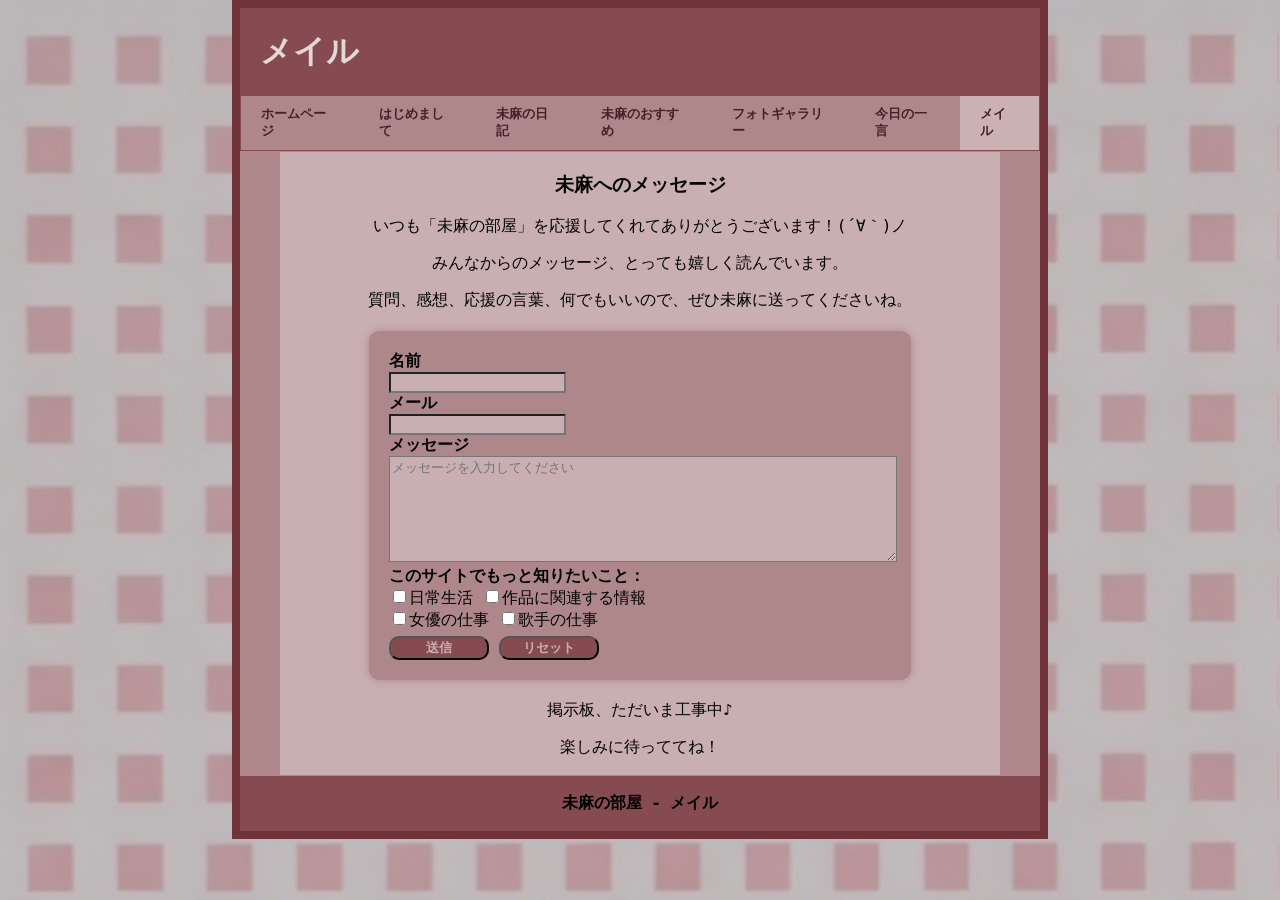
<file: page6_meiru.html>
<!DOCTYPE html>
<html lang="ja">

<head>
    <meta charset="UTF-8">
    <meta name="viewport" content="width=device-width, initial-scale=1.0">
    <title>未麻の部屋-メイル</title>
    <link rel="stylesheet" href="css/page456.css">
    <script src="js/page6.js"></script>
    <style>
        /* 原左侧正文文本居中 */
        .left {
            text-align: center;
        }

        #page6 {
            background-color: #ccb1b3;
        }

        /* 设置表单样式 */
        form {
            margin: auto;
            display: block;
            padding: 20px;
            background-color: #ae878b;
            border-radius: 10px;
            box-shadow: 0 0 10px #ae878b;
            text-align: left;
            margin-top: 20px;
            margin-bottom: 20px;
            width: 70%;
        }

        /* 设置按钮样式 */
        .button {
            margin: auto;
            width: 20%;
            margin-top: 5px;
            font-weight: bold;
            color: #c9afb2;
            background-color: #864b51;
            border-radius: 10px;
        }

        /* 设置消息输入框大小 */
        #message {
            width: 100%;
            height: 100px;
            max-width: 100%;
            min-width: 100%;
        }

        /* 设置文本标签样式 */
        label {
            font-weight: bold;
        }

        /* 设置输入框背景颜色 */
        input[type="text"],
        input[type="email"],
        textarea {
            background-color: #c9afb2;
        }
    </style>
</head>

<body>
    <div class="container">
        <div class="header">
            <h1>&emsp;メイル</h1>
            <div class="menu">
                <ul>
                    <li><a href="index.html" id="page0">ホームページ</a></li>
                    <li><a href="page1_hajimete.html" id="page1">はじめまして</a></li>
                    <li><a href="page2_nikki.html" id="page2">未麻の日記</a></li>
                    <li><a href="page3_osusume.html" id="page3">未麻のおすすめ</a></li>
                    <li><a href="page4_fotogyararii.html" id="page4">フォトギャラリー</a></li>
                    <li><a href="page5_itocoto.html" id="page5">今日の一言</a></li>
                    <li><a href="page6_meiru.html" id="page6">メイル</a></li>
                </ul>
            </div>
        </div>
        <div class="content">
            <div class="left">
                <h3>未麻へのメッセージ</h3>
                <p>いつも「未麻の部屋」を応援してくれてありがとうございます！(´∀｀)ノ</p>
                <p>みんなからのメッセージ、とっても嬉しく読んでいます。</p>
                <p>質問、感想、応援の言葉、何でもいいので、ぜひ未麻に送ってくださいね。</p>
                
                <!-- 发送邮箱表单 -->
                <form id="mailform" onsubmit="sendMessage()">
                    <label>名前</label><br>
                    <input type="text" id="name" name="name" required onkeydown="checkMima(event)"><br>
                    <label>メール</label><br>
                    <input type="email" id="email" name="email" required><br>
                    <label>メッセージ</label><br>
                    <textarea id="message" name="message" placeholder="メッセージを入力してください" rows="4" cols="50" required></textarea><br>
                    <label>このサイトでもっと知りたいこと：</label><br>
                    <input type="checkbox">日常生活
                    <input type="checkbox">作品に関連する情報<br>
                    <input type="checkbox">女優の仕事
                    <input type="checkbox">歌手の仕事<br>
                    <input class="button" type="submit" value="送信">
                    <input class="button" type="button" value="リセット" onclick="resetForm()">
                </form>
                <p>掲示板、ただいま工事中♪ </p>
                <p>楽しみに待っててね！</p>
            </div>
        </div>
        <div class="footer">
            <p>未麻の部屋 - メイル</p>
        </div>
    </div>
</body>

</html>
</file>
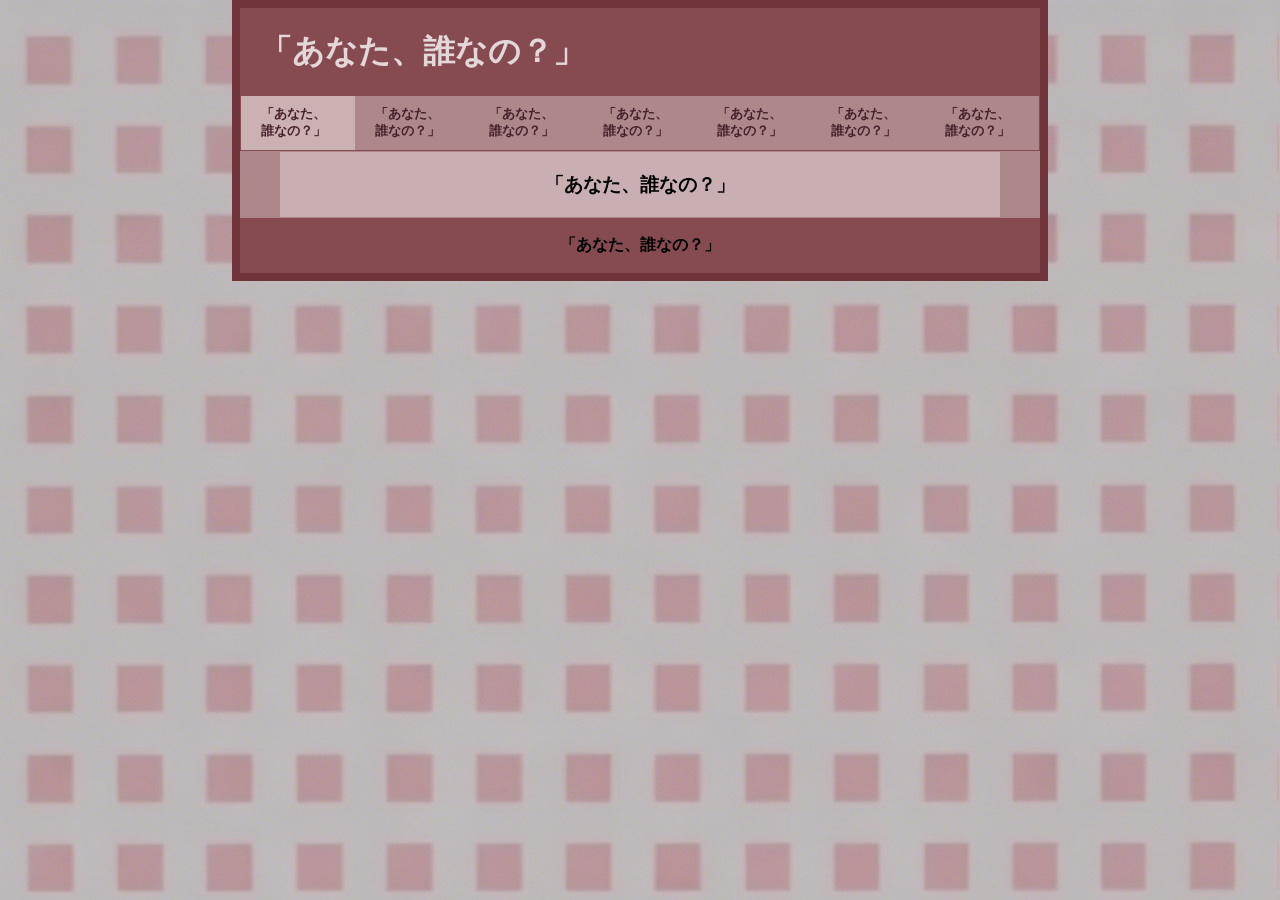
<file: page_mima.html>
<!DOCTYPE html>
<html lang="ja">

<head>
    <meta charset="UTF-8">
    <meta name="viewport" content="width=device-width, initial-scale=1.0">
    <title>「あなた、誰なの？」</title>
    <link rel="stylesheet" href="css/page456.css">
    <script src="js/page6.js"></script>
    <style>
        /* 为当前页面的菜单栏子项添加样式 */
        #page0 {
            background-color: #ccb1b3;
        }

        .content {
            text-align: center;
        }
    </style>
</head>

<body>
    <div class="container">
        <div class="header">
            <h1>&emsp;「あなた、誰なの？」</h1>
            <div class="menu">
                <ul>
                    <!-- 彩蛋页面的菜单栏只有一个“出口” -->
                    <li><a href="page_mima.html" id="page0">「あなた、誰なの？」</a></li>
                    <li><a href="page_mima.html" id="page1">「あなた、誰なの？」</a></li>
                    <li><a href="page_mima.html" id="page2">「あなた、誰なの？」</a></li>
                    <li><a href="page_mima.html" id="page3">「あなた、誰なの？」</a></li>
                    <li><a href="page_mima.html" id="page4">「あなた、誰なの？」</a></li>
                    <li><a href="page_mima.html" id="page5">「あなた、誰なの？」</a></li>
                    <li><a href="page6_meiru.html" id="page6">「あなた、誰なの？」</a></li>
                </ul>
            </div>
        </div>
        <div class="content">
            <div class="left">
                <!-- 鼠标经过时，文本会改变 -->
                <h3><a id="answer1" name="title1" onmouseover="mouseover()" onmouseout="mouseout()">「あなた、誰なの？」</a></h3>
            </div>
        </div>
        <div class="footer">
            <p>「あなた、誰なの？」</p>
        </div>
    </div>
</body>

</html>
</file>
<file: css/page123.css>
/* 这份css文件适用于page1、2、3页面 */

/* 设置body基本样式 */
body {
    margin: 0;
    padding: 0;
    background-image: url("../images/page_1/bgimage.png");
    background-repeat: repeat;
}

/* 设置页面主容器container的样式*/
.container {
    width: 90%;
    max-width: 800px;
    margin: 0 auto;
    border: 8px solid #703339;
    background-color: blue;
    font-family: "MS Pゴシック", monospace;
    font-size: 16px;
}

/* 设置头部header的样式 */
.header {
    background-color: #864b51;
    font-weight: bold;
    padding: 1px;
    color: #e4d7d8;
}


/* 设置底部footer的样式 */
.footer {
    background-color: #864b51;
    padding: 1px;
    font-weight: bold;
    text-align: center;
}

/* 设置菜单栏menu的样式，包括鼠标悬停效果 */
.menu {
    background-color: #ae878b;
}

.menu ul {
    list-style-type: none;
    margin: 0;
    padding: 0;
    display: flex;
    justify-content: center;
}

.menu ul li a {
    color: #442129;
    text-decoration: none;
    display: block;
    padding: 10px 20px;
    font-size: 80%;
}

.menu ul li a:hover {
    background-color: #ccb1b3;
}


/* 设置内容content的样式，包括左侧正文内容left和右侧侧边栏right */
.content {
    padding: 1px;
    background-color: #ae878b;
    overflow: hidden;
}

.left {
    width: 70%;
    float: left;
    background-color: #c9afb2;
}

.right {
    width: 27%;
    float: right;
    background-color: #bc9b9f;
    text-align: center;
}

/* 设置侧边栏ul的样式 */
.right ul {
    padding: 0;
    justify-content: center;
    list-style-type: none;
}

.right ul li a {
    color: #442129;
    text-decoration: none;
    display: block;
    padding: 10px 20px;
}

.right ul li a:hover {
    background-color: #c9afb2;
}
</file>
<file: css/page456.css>
/* 设置body基本样式 */
body {
    margin: 0;
    padding: 0;
    background-image: url("../images/page_1/bgimage.png");
    background-size: cover;
    background-repeat: no-repeat;
}

/* 设置页面主容器container的样式*/
.container {
    width: 90%;
    max-width: 800px;
    margin: 0 auto;
    border: 8px solid #703339;
    background-color: blue;
    font-family: "MS Pゴシック", monospace;
    font-size: 16px;
}

/* 设置头部header的样式 */
.header {
    background-color: #864b51;
    font-weight: bold;
    padding: 1px;
    color: #e4d7d8;
}

/* 设置内容content的样式，包括左侧正文内容left和右侧侧边栏right */
.content {
    padding: 1px;
    background-color: #ae878b;
    overflow: hidden;
}

.left {
    width: 90%;
    padding: 1px;
    background-color: #c9afb2;
    margin-left: auto;
    margin-right: auto;
}

/* 设置侧边栏ul的样式 */
.right ul {
    padding: 0;
    justify-content: center;
    list-style-type: none;
}

.right ul li a {
    color: #442129;
    text-decoration: none;
    display: block;
    padding: 10px 20px;
}

.right ul li a:hover {
    background-color: #c9afb2;
}

/* 设置底部footer的样式 */
.footer {
    background-color: #864b51;
    padding: 1px;
    font-weight: bold;
    text-align: center;
}

/* 设置菜单栏menu的样式*/
.menu {
    background-color: #ae878b;
}

.menu ul {
    list-style-type: none;
    margin: 0;
    padding: 0;
    display: flex;
    justify-content: center;
}

.menu ul li a {
    color: #442129;
    text-decoration: none;
    display: block;
    padding: 10px 20px;
    font-size: 80%;
}

.menu ul li a:hover {
    background-color: #ccb1b3;
}
</file>
